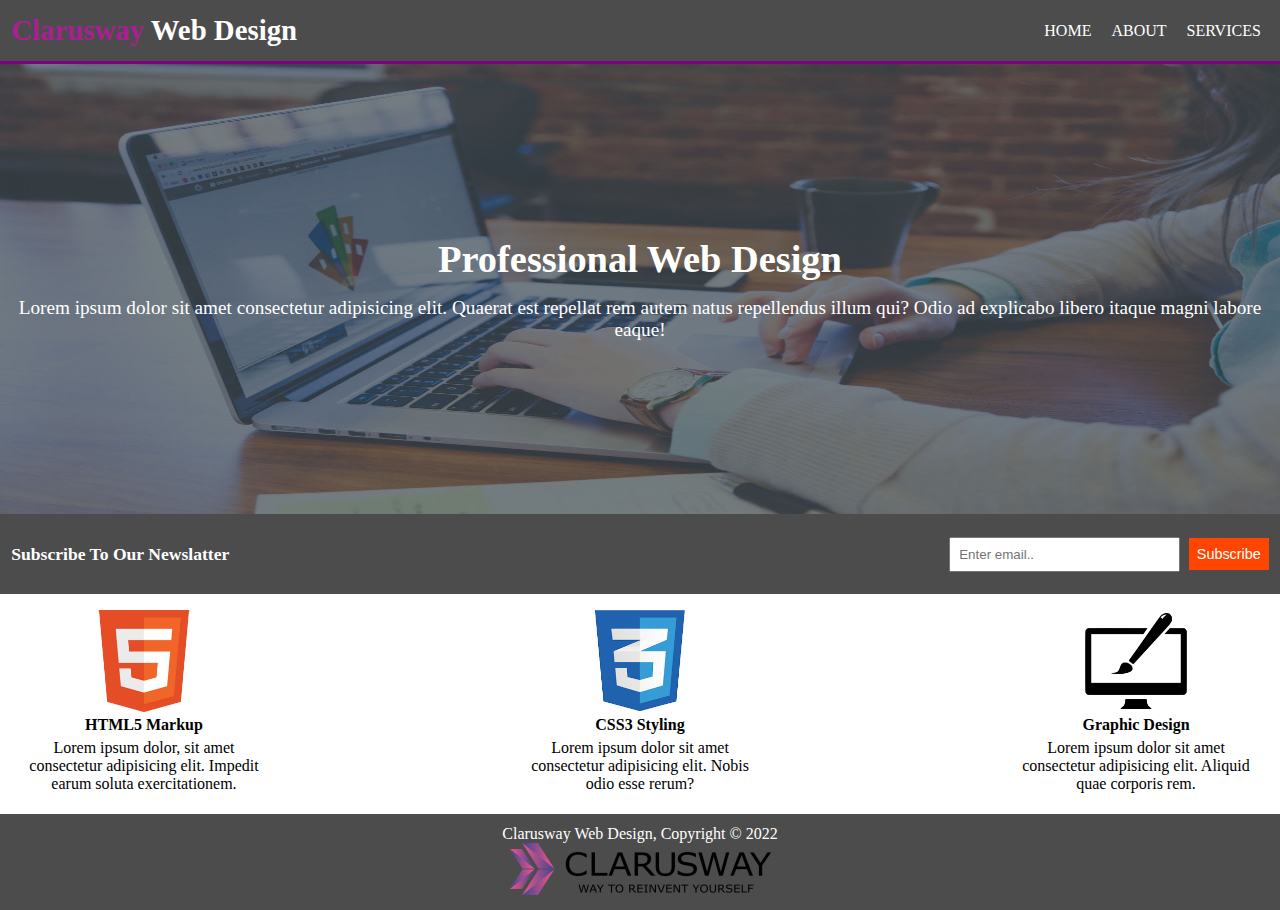
<file: index.html>
<!DOCTYPE html>
<html lang="en">
  <head>
    <meta charset="UTF-8" />
    <meta http-equiv="X-UA-Compatible" content="IE=edge" />
    <meta name="viewport" content="width=device-width, initial-scale=1.0" />
    <title>Website-Page-Design</title>
    <link rel="stylesheet" href="style.css" />
    <link
      rel="shortcut icon"
      href="https://encrypted-tbn0.gstatic.com/images?q=tbn:ANd9GcQv1apQK3wLbuP9ZilQAXlNwWU2-DMDKDLydtOILd50V0QEJwPANxR8R0_ZdiSrFoYyQFk&usqp=CAU"
      type="image/x-icon"
    />
  </head>
  <body>
    <header>
      <div class="header-left">
        <a href="index.html"><span id="spanClarus">Clarusway</span> Web Design </a>
      </div>
      <div class="header-right">
        <nav>
          <a href="index.html">HOME</a>
          <a href="About.html">ABOUT</a>
          <a href="Services.html">SERVICES</a>
        </nav>
      </div>
    </header>

    <main>
      <div class="show-case-img">
        <div class="h1-p">
          <h1>Professional Web Design</h1>
          <p>
            Lorem ipsum dolor sit amet consectetur adipisicing elit. Quaerat est
            repellat rem autem natus repellendus illum qui? Odio ad explicabo
            libero itaque magni labore eaque!
          </p>
        </div>
      </div>

      <div class="email-submit">
        <p>Subscribe To Our Newslatter</p>
        <div class="div-submit">
          <label for="email">
            <input
              type="email"
              name="email"
              id="email"
              placeholder="Enter email.."
            />
          </label>

          <input id="submit" type="submit" value="Subscribe" />
        </div>
      </div>

      <div class="container-courses">
        <div class="html5Markup">
          <a href="#"
            ><img id="html-logo" src="logo_html.png" alt=""
          /></a>
          <h4>HTML5 Markup</h4>
          <p>
            Lorem ipsum dolor, sit amet consectetur adipisicing elit. Impedit
            earum soluta exercitationem.
          </p>
        </div>

        <div class="css3Styling">
          <a href="##"
            ><img id="css-logo" src="logo_css.png" alt=""
          /></a>

          <h4>CSS3 Styling</h4>
          <p>
            Lorem ipsum dolor sit amet consectetur adipisicing elit. Nobis odio
            esse rerum?
          </p>
        </div>

        <div class="graphicDesign">
          <a href="###"
            ><img id="graphic-logo" src="logo_brush.png" alt=""
          /></a>
          <h4>Graphic Design</h4>
          <p>
            Lorem ipsum dolor sit amet consectetur adipisicing elit. Aliquid
            quae corporis rem.
          </p>
        </div>
      </div>
    </main>

    <footer class="footer">
      <div>
        <p>Clarusway Web Design, Copyright &copy 2022</p>
      </div>

      <div>
        <img src="clarusway_logo.png" alt="" />
      </div>
    </footer>
  </body>
</html>
</file>
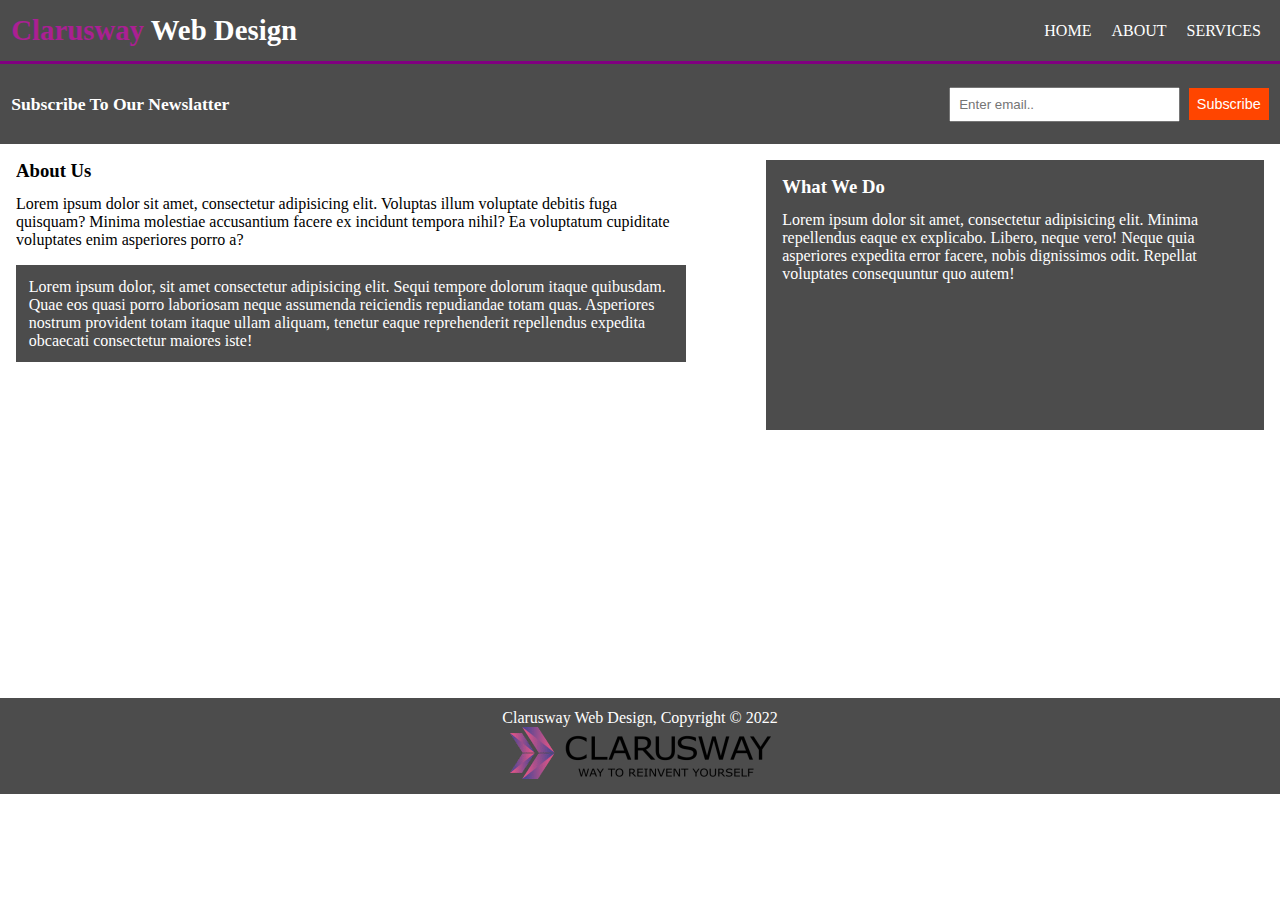
<file: About.html>
<!DOCTYPE html>
<html lang="en">
  <head>
    <meta charset="UTF-8" />
    <meta http-equiv="X-UA-Compatible" content="IE=edge" />
    <meta name="viewport" content="width=device-width, initial-scale=1.0" />
    <title>Website-Page-Design</title>
    <link rel="stylesheet" href="style2.css" />
    <link
      rel="shortcut icon"
      href="https://encrypted-tbn0.gstatic.com/images?q=tbn:ANd9GcQv1apQK3wLbuP9ZilQAXlNwWU2-DMDKDLydtOILd50V0QEJwPANxR8R0_ZdiSrFoYyQFk&usqp=CAU"
      type="image/x-icon"
    />
  </head>
  <body>
    <header>
      <div class="header-left">
        <a href="index.html"><span id="spanClarus">Clarusway</span> Web Design </a>
      </div>
      <div class="header-right">
        <nav>
          <a href="index.html">HOME</a>
          <a href="About.html">ABOUT</a>
          <a href="Services.html">SERVICES</a>
        </nav>
      </div>
    </header>

<main>


    <div class="email-submit">
        <p>Subscribe To Our Newslatter</p>
        <div class="div-submit">
          <label for="email">
            <input
              type="email"
              name="email"
              id="email"
              placeholder="Enter email.."
            />
          </label>

          <input id="submit" type="submit" value="Subscribe" />
        </div>
      </div>


      <div class="about-us">
        <div class="about-us-left">
          <h3>About Us</h3>
          <p class="about-us-prgph1">
            Lorem ipsum dolor sit amet, consectetur adipisicing elit. Voluptas
            illum voluptate debitis fuga quisquam? Minima molestiae accusantium
            facere ex incidunt tempora nihil? Ea voluptatum cupiditate
            voluptates enim asperiores porro a?
          </p>
          <p class="about-us-prgph2">
            Lorem ipsum dolor, sit amet consectetur adipisicing elit. Sequi
            tempore dolorum itaque quibusdam. Quae eos quasi porro laboriosam
            neque assumenda reiciendis repudiandae totam quas. Asperiores
            nostrum provident totam itaque ullam aliquam, tenetur eaque
            reprehenderit repellendus expedita obcaecati consectetur maiores
            iste!
          </p>
        </div>
        <div class="about-us-right">
          <h3>What We Do</h3>
          <p class="about-us-prgph3">
            Lorem ipsum dolor sit amet, consectetur adipisicing elit. Minima
            repellendus eaque ex explicabo. Libero, neque vero! Neque quia
            asperiores expedita error facere, nobis dignissimos odit. Repellat
            voluptates consequuntur quo autem!
          </p>
        </div>
      </div>





</main>






    <footer class="footer">
        <div>
          <p>Clarusway Web Design, Copyright &copy 2022</p>
        </div>
  
        <div>
          <img src="clarusway_logo.png" alt="" />
        </div>
      </footer>


    </body>
  </html>
</file>
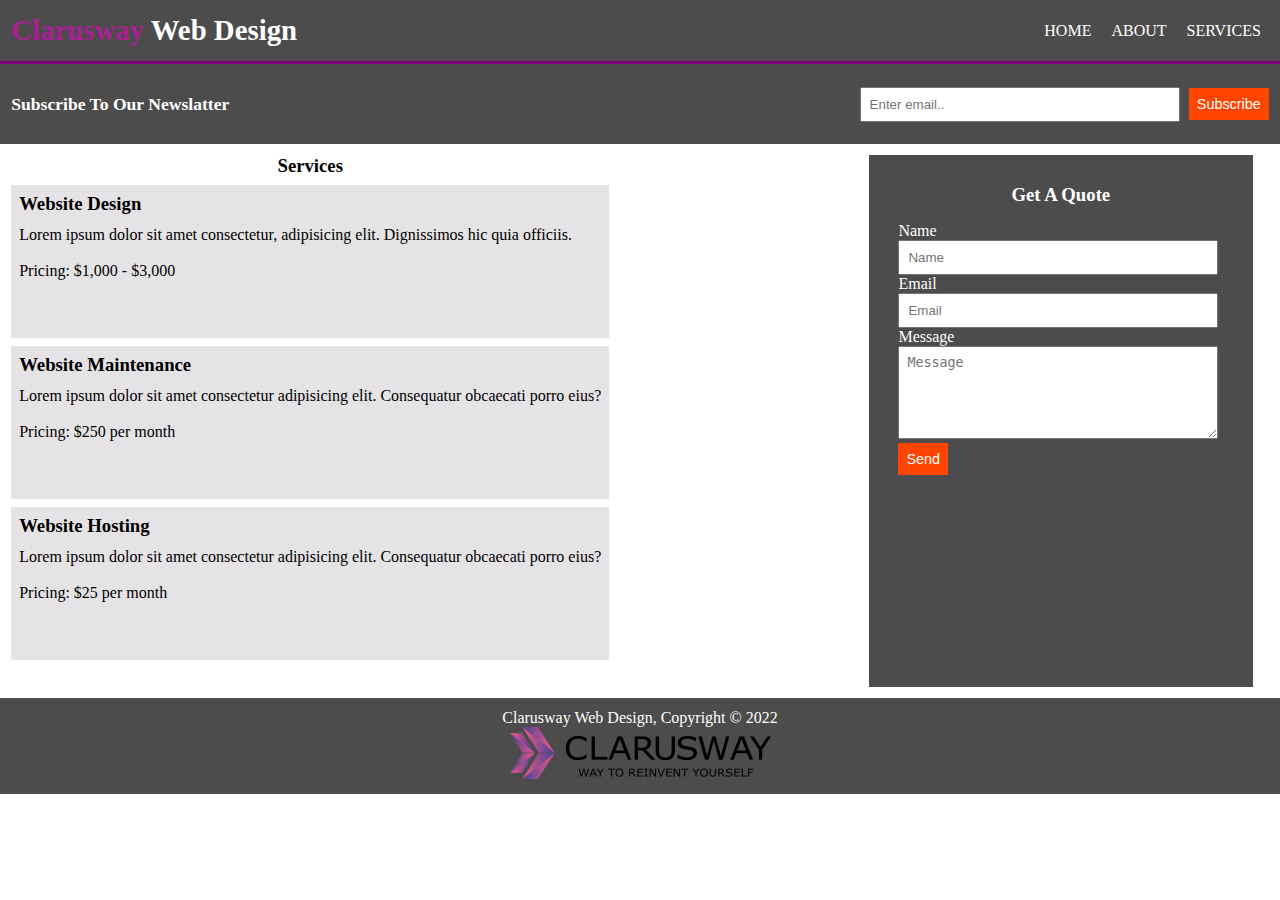
<file: Services.html>
<!DOCTYPE html>
<html lang="en">
  <head>
    <meta charset="UTF-8" />
    <meta http-equiv="X-UA-Compatible" content="IE=edge" />
    <meta name="viewport" content="width=device-width, initial-scale=1.0" />
    <title>Website-Page-Design</title>
    <link rel="stylesheet" href="style3.css" />
    <link
      rel="shortcut icon"
      href="https://encrypted-tbn0.gstatic.com/images?q=tbn:ANd9GcQv1apQK3wLbuP9ZilQAXlNwWU2-DMDKDLydtOILd50V0QEJwPANxR8R0_ZdiSrFoYyQFk&usqp=CAU"
      type="image/x-icon"
    />
  </head>
  <body>
    <header>
      <div class="header-left">
        <a href="index.html"><span id="spanClarus">Clarusway</span> Web Design </a>
      </div>
      <div class="header-right">
        <nav>
          <a href="index.html">HOME</a>
          <a href="About.html">ABOUT</a>
          <a href="Services.html">SERVICES</a>
        </nav>
      </div>
    </header>

    <main>


        <div class="email-submit">
            <p>Subscribe To Our Newslatter</p>
            <div class="div-submit">
              <label for="email">
                <input
                  type="email"
                  name="email"
                  id="email"
                  placeholder="Enter email.."
                />
              </label>
    
              <input id="submit" type="submit" value="Subscribe" />
            </div>
          </div>

    <div class="services">

        <div class="services-left"> 
            <h3 class="services-h3">Services</h3>
            <div class="services-left-div"><h3>Website Design</h3>
            <p>Lorem ipsum dolor sit amet consectetur, adipisicing elit. Dignissimos hic quia officiis.</p><br>
            <p>Pricing: $1,000 - $3,000</p>
        </div>
    
            <div class="services-left-div"><h3>Website Maintenance</h3>
            <p>Lorem ipsum dolor sit amet consectetur adipisicing elit. Consequatur obcaecati porro eius?</p><br>
            <p>Pricing: $250 per month</p>
        </div>
    
            <div class="services-left-div"><h3>Website Hosting</h3>
            <p>Lorem ipsum dolor sit amet consectetur adipisicing elit. Consequatur obcaecati porro eius?</p><br>
            <p>Pricing: $25 per month</p>
        </div>
        </div>
        

        <div class="services-right">
          <h3>Get A Quote</h3>
          <form action="">
            <div>
              <label for="name">Name</label><br />
              <input type="text" name="name" id="name" placeholder="Name" />
            </div>

            <div>
              <label for="email">Email</label><br />
              <input type="email" name="email" id="email" placeholder="Email" />
            </div>

            <div>
              <label for="message">Message</label><br />
              <textarea
                name="message"
                id="textarea"
                cols="20"
                rows="5"
                placeholder="Message"
              ></textarea>
            </div>

            <div>
              <input type="submit" name="submit" id="submit2" value="Send" />
            </div>
          </form>
        </div>
      </div>
    </main>

    
    <footer class="footer">
        <div>
          <p>Clarusway Web Design, Copyright &copy 2022</p>
        </div>
  
        <div>
          <img src="clarusway_logo.png" alt="" />
        </div>
      </footer>


    </body>
  </html>
</file>
<file: style.css>
* {
  margin: 0;
  padding: 0;
  box-sizing: border-box;
}

header {
  display: flex;
  background-color: rgba(0, 0, 0, 0.7);
  height: 4rem;
  align-items: center;
  justify-content: space-between;
  padding: 0.7rem;
  flex-wrap: wrap;
  border-bottom: 3px solid purple;
}

.header-left a {
  text-decoration: none;
  color: white;
  font-size: 1.8rem;
  font-weight: 600;
}

#spanClarus {
  color: rgb(170, 32, 147);
}

.header-right a {
  text-decoration: none;
  color: white;
  padding: 0.5rem;
}

.header-right a:hover {
  color: rgb(170, 32, 147);
}

/* .show-case-img{display: flex;} */

.show-case-img {
  background-image: url(showcase.jpg);
  max-width: 100vw;
  height: 50vh;
  background-size: cover;
  background-repeat: round;
  color: white;
  font-size: 1.2rem;
  display: flex;
  align-items: center;
  justify-content: center;
  text-align: center;
  
}
.h1-p h1 {
  margin-bottom: 1rem;
}

.email-submit {
  display: flex;
  justify-content: space-between;
  padding: 0.7rem;
  flex-wrap: wrap;
  background-color: rgba(0, 0, 0, 0.7);
  height: 5rem;
  align-items: center;
  color: white;
  font-size: 1.1rem;
  font-weight: 600;
  
}
#email {
  padding: 0.5rem;
  margin-right: 0.3rem;
  width: 18vw;
}
#submit {
  background-color: orangered;
  color: white;
  font-size: 0.9rem;
  padding: 0.5rem;
  border: none;
}
#submit:hover {
  cursor: pointer;
  color: orangered;
  background-color: white;
  font-weight: 600;
}

.container-courses {
  display: flex;
  /* padding: 3rem; */
  justify-content: space-between;
  flex-wrap: wrap;

}

.html5Markup,
.css3Styling,
.graphicDesign {
  display: flex;
  flex-direction: column;
  align-items: center;
  text-align: center;
  padding: 1rem;
  
}
#html-logo,#css-logo,#graphic-logo{
  width: 8vw;
}

.html5Markup p,
.css3Styling p,
.graphicDesign p {
  padding: 0.3rem;
  width: 20vw;
  text-align: center;
}

.footer {
  display: flex;
  flex-direction: column;
  justify-content: center;
  align-items: center;
  background-color: rgba(0, 0, 0, 0.7);
  height: 6rem;
  padding: 0.7rem;
  color: white;
}
</file>
<file: style2.css>
* {
  margin: 0;
  padding: 0;
  box-sizing: border-box;
}

header {
  display: flex;
  background-color: rgba(0, 0, 0, 0.7);
  height: 4rem;
  align-items: center;
  justify-content: space-between;
  padding: 0.7rem;
  flex-wrap: wrap;
  border-bottom: 3px solid purple;
}

.header-left a {
  text-decoration: none;
  color: white;
  font-size: 1.8rem;
  font-weight: 600;
}

#spanClarus {
  color: rgb(170, 32, 147);
}

.header-right a {
  text-decoration: none;
  color: white;
  padding: 0.5rem;
}

.header-right a:hover {
  color: rgb(170, 32, 147);
}

.email-submit {
  display: flex;
  justify-content: space-between;
  padding: 0.7rem;
  flex-wrap: wrap;
  background-color: rgba(0, 0, 0, 0.7);
  height: 5rem;
  align-items: center;
  color: white;
  font-size: 1.1rem;
  font-weight: 600;
}
#email {
  padding: 0.5rem;
  margin-right: 0.3rem;
  width: 18vw;
}
#submit {
  background-color: orangered;
  color: white;
  font-size: 0.9rem;
  padding: 0.5rem;
  border: none;
}
#submit:hover {
  cursor: pointer;
  color: orangered;
  background-color: white;
  font-weight: 600;
}

.about-us {
  display: flex;
  width: 100%;
  height: 61.6vh;
  gap: 5rem;
  padding: 1rem;
}
.about-us-prgph2 {
  background-color: rgba(0, 0, 0, 0.7);
  margin-top: 1rem;
  padding: 0.8rem;
  color: white;
}

.about-us-right {
  background-color: rgba(0, 0, 0, 0.7);
  height: 30vh;
  padding: 1rem;
  color: white;
  overflow: auto;
}
.about-us-left {
  overflow: auto;
}

.about-us-right h3,
.about-us-left h3 {
  margin-bottom: 0.8rem;
}

.about-us-prgph1,
.about-us-prgph2 {
  overflow: auto;
}

.footer {
  display: flex;
  flex-direction: column;
  justify-content: center;
  align-items: center;
  background-color: rgba(0, 0, 0, 0.7);
  height: 6rem;
  padding: 0.7rem;
  color: white;
}
</file>
<file: style3.css>
* {
  margin: 0;
  padding: 0;
  box-sizing: border-box;
}

header {
  display: flex;
  background-color: rgba(0, 0, 0, 0.7);
  height: 4rem;
  align-items: center;
  justify-content: space-between;
  padding: 0.7rem;
  flex-wrap: wrap;
  border-bottom: 3px solid purple;
}

.header-left a {
  text-decoration: none;
  color: white;
  font-size: 1.8rem;
  font-weight: 600;
}

#spanClarus {
  color: rgb(170, 32, 147);
}

.header-right a {
  text-decoration: none;
  color: white;
  padding: 0.5rem;
}

.header-right a:hover {
  color: rgb(170, 32, 147);
}

.email-submit {
  display: flex;
  justify-content: space-between;
  padding: 0.7rem;
  flex-wrap: wrap;
  background-color: rgba(0, 0, 0, 0.7);
  height: 5rem;
  align-items: center;
  color: white;
  font-size: 1.1rem;
  font-weight: 600;
}
#email {
  padding: 0.5rem;
  margin-right: 0.3rem;
  width: 18vw;
}
#submit {
  background-color: orangered;
  color: white;
  font-size: 0.9rem;
  padding: 0.5rem;
  border: none;
}
#submit:hover {
  cursor: pointer;
  color: orangered;
  background-color: white;
  font-weight: 600;
}

.services {
  display: flex;
  width: 100%;
  height: 61.6vh;
  gap: 3rem;
  padding: 0.7rem;
  justify-content: space-between;
}

.services-h3 {
  margin-bottom: 0.5rem;
}
.services-left{
  display: flex;
  flex-direction: column;
  align-items: center;
  
}
.services-left-div {
  background-color: rgba(172, 161, 172, 0.3);
  width: 100%;
  height: 17vh;
  margin-bottom: 0.5rem;
  /* border: 1px solid rgba(0, 0, 0, 0.212); */
  padding: 0.5rem 0.5rem 0 0.5rem ; 
  overflow: auto;
}



.services-right {
  display: flex;
  flex-direction: column;
  align-items: center;
  background-color: rgba(0, 0, 0, 0.7);
  padding: 1.8rem;
  margin-right: 1rem;
  width: 30vw;
  
  color: white;
}

.services-right h3{
    margin-bottom: 1rem;
}

#name,#email,#textarea{
    width: 25vw;
    padding: 0.5rem;
}


.services-left-div h3{margin-bottom: 0.7rem;}



#submit2 {
    background-color: orangered;
    color: white;
    font-size: 0.9rem;
    padding: 0.5rem;
    border: none;
  }
  #submit2:hover {
    cursor: pointer;
    color: orangered;
    background-color: white;
    font-weight: 600;
  }


.footer {
  display: flex;
  flex-direction: column;
  justify-content: center;
  align-items: center;
  background-color: rgba(0, 0, 0, 0.7);
  height: 6rem;
  padding: 0.7rem;
  color: white;
}
</file>
